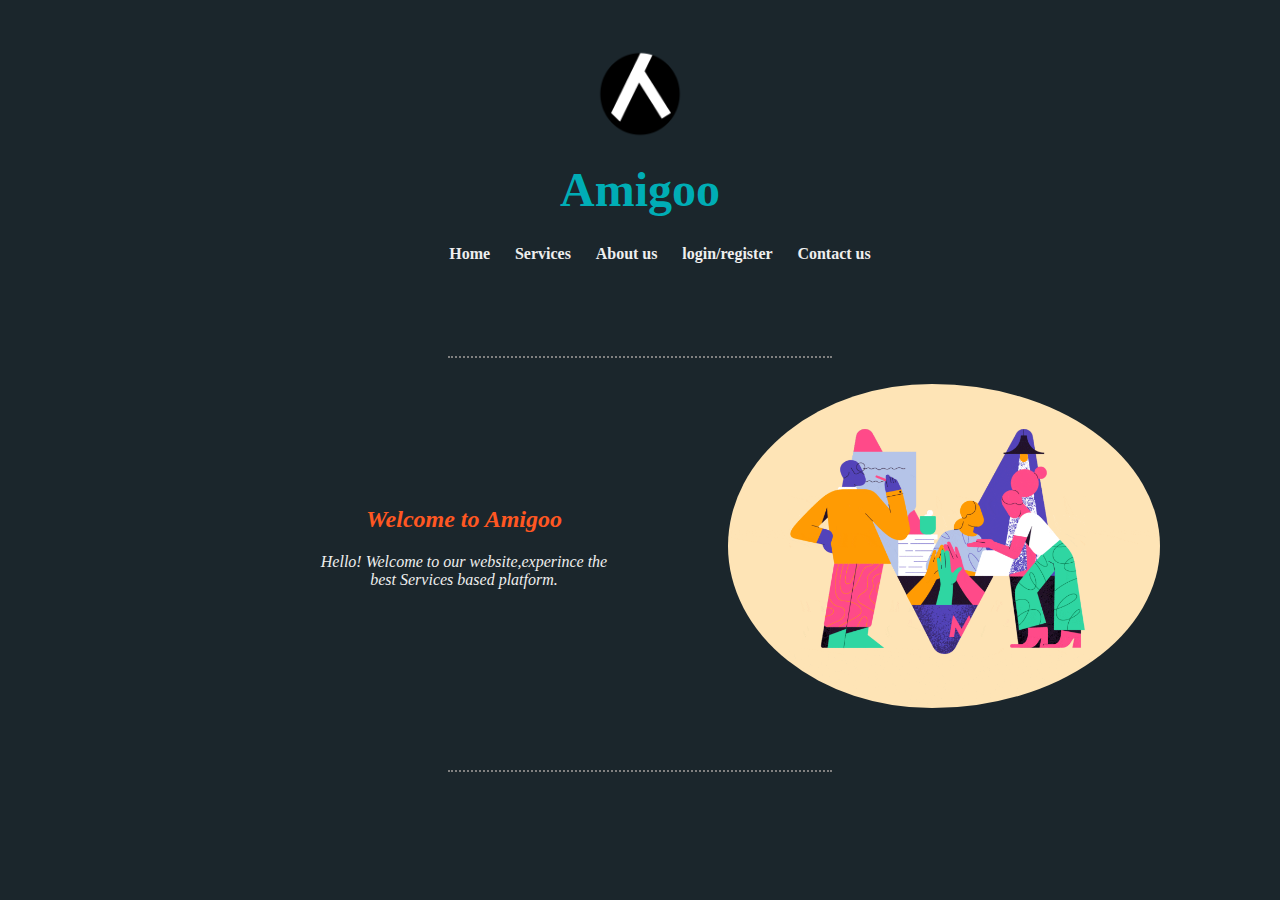
<file: about.html>
<!DOCTYPE html>
<html lang="en">
<head>
    <meta charset="UTF-8">
    <meta http-equiv="X-UA-Compatible" content="IE=edge">
    <meta name="viewport" content="width=device-width, initial-scale=1.0">
    <title>About</title>
    <link rel="stylesheet" href="css/about.css">
    <link rel="stylesheet" href="css/keyindex.css">
</head>
<body>
    <div >
      <input type="checkbox" name="" id="check">
      <label for="check" id="btn_b"><svg xmlns="http://www.w3.org/2000/svg" class="menu" width="30" height="30" style="fill: rgba(255, 255, 255, 1);transform: rotate(180deg);msFilter:progid:DXImageTransform.Microsoft.BasicImage(rotation=2);"><path d="M4 6h16v2H4zm0 5h16v2H4zm0 5h16v2H4z"></path></svg></label>
      <div class="mainmenu">
        <header class="header">
          <a href="#"><img class="logo" src="images/logo.png" alt="logo"></a>
          <br>
          <h1>Amigoo</h1>
        </header>
        <nav class="navbar">
          <ul>
              <div id="iconul1">
                  <li><a id="navname1" href="index.html">Home</a>
                      <lord-icon id="iconnav1" src="https://cdn.lordicon.com/etqbfrgp.json" trigger="hover" 
                          colors="outline:#131432,primary:#92140c,secondary:#f24c00,tertiary:#b26836,quaternary:#ebe6ef"
                          style="width:32px;height:32px">
                      </lord-icon>
                  </li>
              </div>
              <script src="https://cdn.lordicon.com/xdjxvujz.js"></script>
              <div id="iconul2">
                  <li><a id="navname" href="services.html">Services</a>
                      <lord-icon id="iconnav2" src="https://cdn.lordicon.com/tsnvgrkp.json" trigger="hover"
                          colors="primary:#4be1ec,secondary:#cb5eee" style="width:35px;height:35px">
                      </lord-icon>
                  </li>
              </div>
              <div id="iconul3">
                  <li><a id="navname" href="about.html">About us</a>
                      <lord-icon id="iconnav3" src="https://cdn.lordicon.com/vusrdugn.json" trigger="hover"
                          colors="primary:#121331,secondary:#b26836,tertiary:#4bb3fd,quaternary:#f9c9c0,quinary:#ebe6ef"
                          style="width:35px;height:35px">
                      </lord-icon>
                  </li>
              </div>
              <div id="iconul4">
                  <li><a id="navname" href="login.html">login/register</a>
                      <lord-icon id="iconnav4" src="https://cdn.lordicon.com/nrxxmbbt.json" trigger="hover"
                          style="width:35px;height:35px">
                      </lord-icon>
                  </li>
              </div>
              <div id="iconul5">
              <li><a id="navname" href="index.html#contactus">Contact us</a>
                  <lord-icon id="iconnav5" src="https://cdn.lordicon.com/gzmgulpl.json" trigger="hover"
                      colors="outline:#121331,primary:#4bb3fd,secondary:#ebe6ef" style="width:35px;height:35px">
                  </lord-icon>
              </li>
              </div>
  </div>
  </ul>
  </nav>
      </div>
      <header class="header1">
        <h1>Amigoo</h1>
    </header>
        
    </div>
    <hr style="border-style: none; border-top-style:dotted ; width: 30%; border-color: gray; border-width: 2.5px;">
    <br>
    <div>
        <div class="content1">
            <div class="content-1-left">
                <h2>Welcome to Amigoo</h2>
                <p id="pid">Hello! Welcome to our website,experince the best Services based platform.</p>
            </div>
            <div class="content-1-right">
                <img src="images/work.gif" alt="">
            </div>
        </div>
    </div>
    <br>
    <br>
    <br>
    <hr style="border-style: none; border-top-style:dotted ; width: 30%; border-color: gray; border-width: 2.5px;">
    <br>
    <br>


</body>
</html>
</file>
<file: css/about.css>
body{
    background-color: #1B262C;
    font-family: 'Sacramento', cursive;;
    text-align: center;
    margin: 0%;
    padding: 0%;
}

#check{
  display: none;
}
#btn_b{
  visibility: hidden;
}
.menu{
   cursor: pointer;
   margin-right: 0%;
   display: block;

}

.menu:hover{
   transition: 1s;
}
.menu:active{
   transform: scale(2);
}
.header h1{
   margin: 0 auto 0 auto;
   font-size: 3em;
   color: #00ADB5;
   padding: 0%;
   display: inline-block;
   
}
.header h1:hover{
    transform: scale(2);
    cursor: pointer;
}

.logo{
    width: 10%;
}
.logo:hover{
    transform: scale(1.5);
}

.header1{
  visibility: hidden;
}
.navbar ul{
    display: flex;
    text-align: center;
    justify-content: center;
}
.navbar ul li{
    text-decoration: none;
    
    padding: 1%;
    list-style: none;
    font-family: 'Baloo 2', cursive;
}

.navbar ul li a{
    text-decoration: none;
    color: #EEEEEE;
    font-size:1rem;
    font-weight: bold;
    
}
#iconul1{
  display: contents;

}
#iconnav1{
  display:none ;
}
#iconul1:hover #iconnav1{
  
  transform: scale(1.5);
  display:inline-block;
  
}

#iconul2{
  display: contents;
}
#iconnav2{
  display:none ;
}
#iconul2:hover #iconnav2{

  transform: scale(1.5);
  display:inline-block;
  
}
#iconul3{
  display: contents;
}
#iconnav3{
  display:none ;
}
#iconul3:hover #iconnav3{

  transform: scale(1.5);
  display:inline-block;
  
}
#iconul4{
  display: contents;
}
#iconnav4{
  display:none ;
}
#iconul4:hover #iconnav4{

  transform: scale(1.5);
  display:inline-block;
  
}
#iconul5{
  display: contents;
}
#iconnav5{
  display:none ;
}
#iconul5:hover #iconnav5{

  transform: scale(1.5);
  display:inline-block;
  
  
}

/*.navbar ul li:hover{
  color: rgb(21, 49, 74);
  background: #dff3ff;
  background-image: -webkit-linear-gradient(top, #ffe0c1, #fafafa);
  background-image: -webkit-linear-gradient(bottom, #ffe0c1, #fafafa);
  text-decoration: none;
  border-radius: 15%;

}*/
.navbar ul li:hover{
    color: rgb(255, 255, 255);
    background: #dff3ff;
    background-image: -webkit-linear-gradient(top, #00ADB5, #00ADB5);
    background-image: -webkit-linear-gradient(bottom, #00ADB5, #00ADB5);
    text-decoration: none;
    border-radius: 1.5rem;
    cursor: pointer;
  }

  .navbar ul li a:active{
   color: #F9ED69;
  }  

  .content1{
    display: flex;
    margin-left: 25%;
    text-align: center;
    align-items: center;
    position: relative;

}
.content-1-left {
    font-family: 'Baloo 2', cursive;
    font-style: italic;
    padding-right: 10%;
    color: #EEEEEE;
    width: 100%;
    
}
.content-1-left h2{
    font-weight: bold;
    color: #FF5722;
}
.content-1-right{
    margin-right: 10%;
}
.content-1-right img{
    width: 90%;
    border-radius: 50%;
    border: black;
    padding-left: 5%;
    display: block;
    
}



@media only screen and (max-width:415px){
    #btn_b{
      visibility:visible;
    }
    .logo{
        width: 25%;
        display: block;
        text-align: left;
    }
    .mainmenu{
        transition: 2s;
        margin-top: -450px;
        margin-left: -250px;
    }
    .header h1{
        margin-left: 2%;
        font-size: 2em;
        color: #00f2ff;
        display:block;
        text-align: left;
        font-family: 'Sacramento', cursive;
        
     }
     .header h1:hover{
        transform: scale(1);
    } 
    .navbar{
        margin-left: -10%;
    }
    .navbar ul{
        display: block;
        text-align: left;
        
    }
    .navbar ul li a{
        text-decoration: none;
        color: #1B262C;
        font-size:0.8rem;
        font-weight: bold;
        
    }
    .navbar ul li a:hover{
        padding-left: 10%;
        cursor: pointer;
      }
  
    .header1 h1{
        visibility: visible;
        font-size: 3em;
        color: #00ADB5;
        padding: 0%;
    }
  #check:checked ~ .mainmenu{
      margin-left: 0px;
      margin-top: 0px;
      background-color: #adfbffad;
    }

  .content1{
      display: block;
      margin:0%;
      text-align: center;
      align-items: center;
      position: relative;
  
  }
  .content-1-left {
      font-family: 'Baloo 2', cursive;
      font-style: italic;
      padding: 0%;
      font-size: 0.75rem;
      color: #EEEEEE;
      width: 100%;
      
  }
  .content-1-left h2{
      font-weight: bold;
      color: #FF5722;
      font-size: 1.3rem;
  }
  .content-1-right{
      margin: 0%;
  }
  .content-1-right img{
      width: 80%;
      border-radius: 50%;
      border: black;
      padding: 0% 10%;
      display: block;
      
  }
}
</file>
<file: css/keyindex.css>
.header h1{
    animation: heading 2s ease-in-out 0s 1 ;
}
.header1 h1{
    animation: heading 2s ease-in-out 0s 1 ;
}
.logo{
    animation: heading 2s ease-in-out 0s 1 ;   
}


@keyframes heading{
    0%{
        transform: scale(1);
    }
    50%{
        transform: scale(1.8);
    }
    100%{
        transform: scale(1);
    }
}
@keyframes icons {
    0%{
        opacity: 1;
    }
    100%{
        opacity: 0;
    }
 }
</file>
